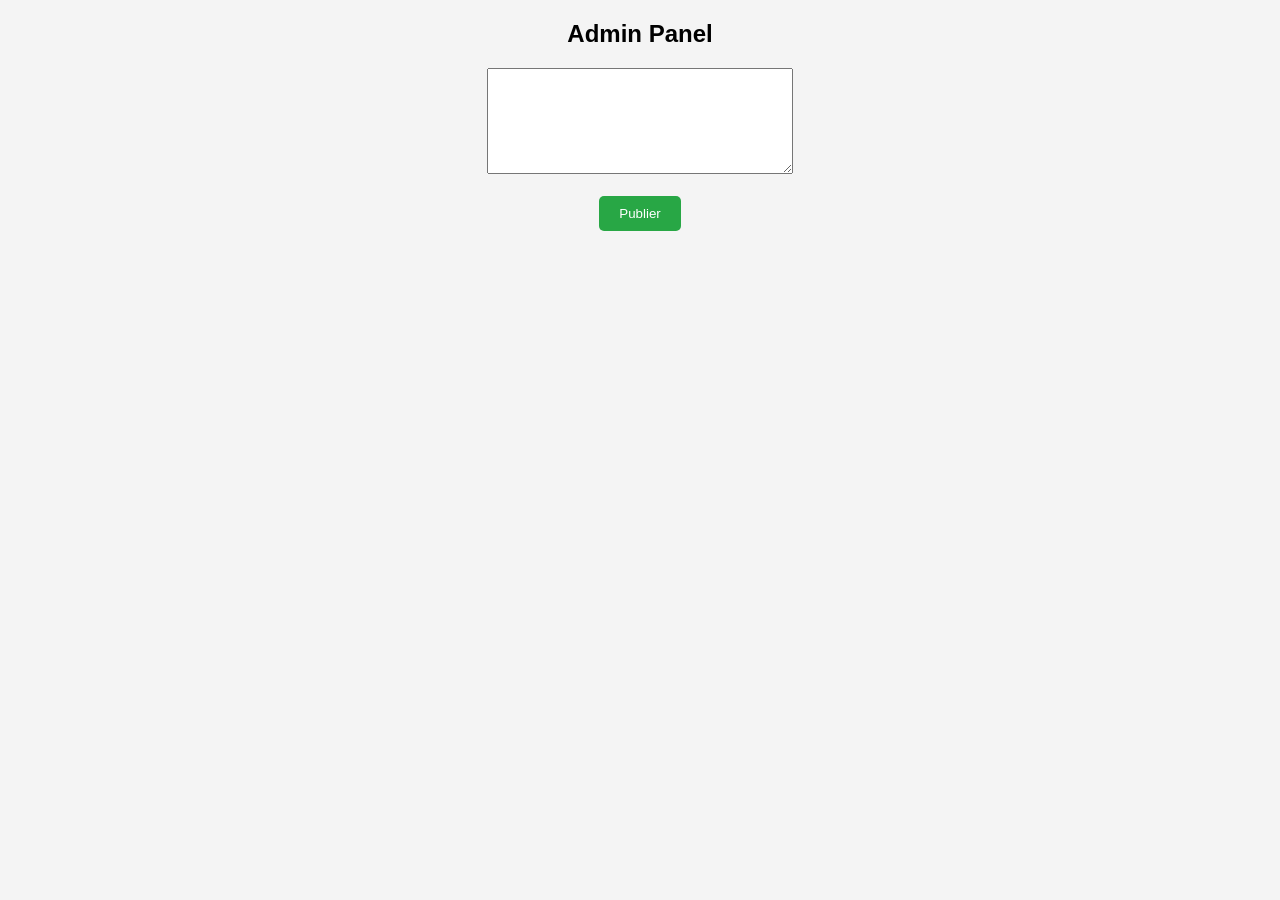
<file: index.html>
<!DOCTYPE html>
<html>
<head>
<meta charset="UTF-8">
<title>Admin Panel</title>

<style>

body{
font-family:Arial;
background:#f4f4f4;
text-align:center;
}

textarea{
width:300px;
height:100px;
}

button{
padding:10px 20px;
background:#28a745;
color:white;
border:none;
border-radius:5px;
}

</style>

</head>

<body>

<h2>Admin Panel</h2>

<textarea id="post"></textarea><br><br>

<button onclick="addPost()">Publier</button>

<script>

function addPost(){

let text=document.getElementById("post").value;

let posts=JSON.parse(localStorage.getItem("posts")) || [];

posts.push(text);

localStorage.setItem("posts",JSON.stringify(posts));

alert("Post added");

}

</script>

</body>
</html>
</file>
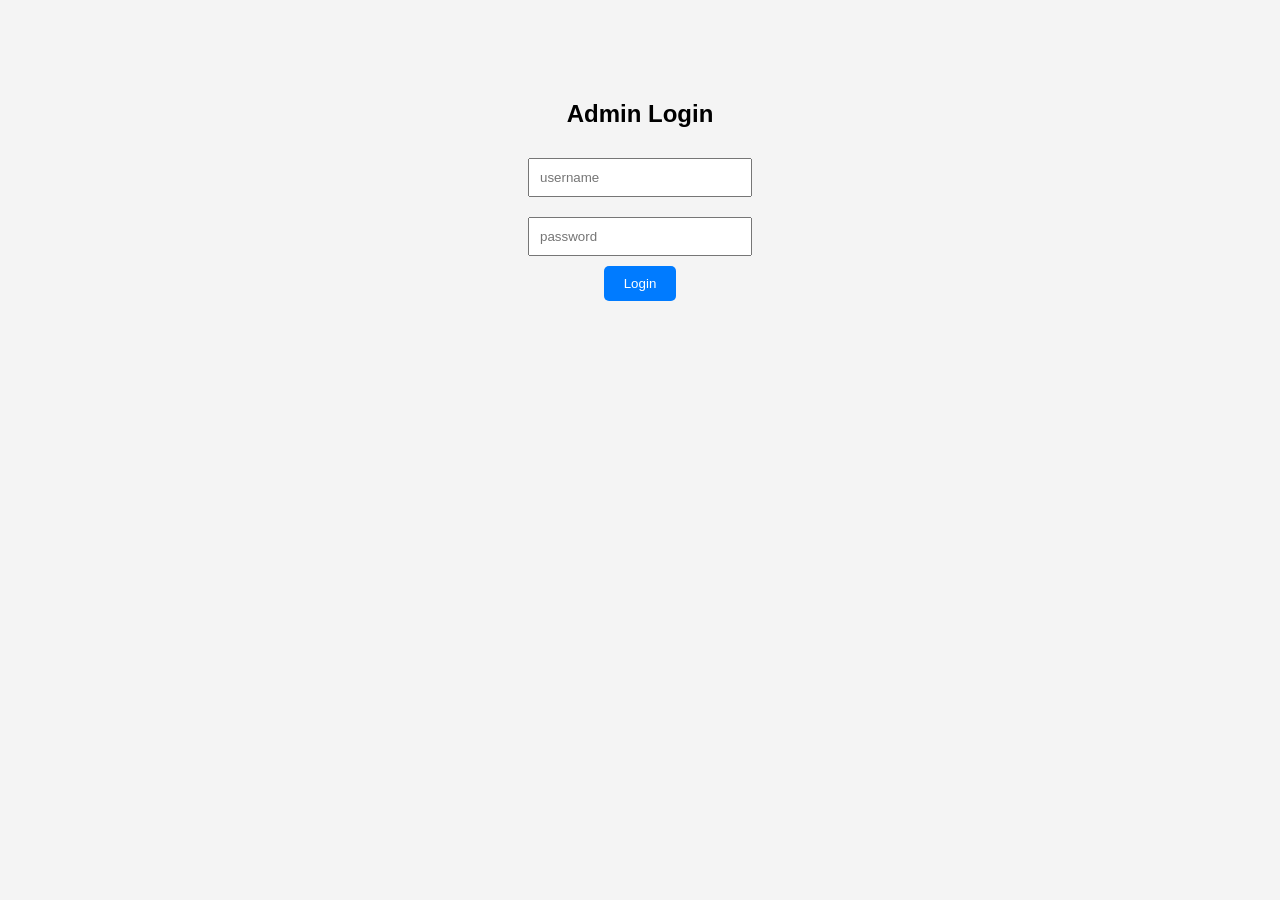
<file: login.html>
<!DOCTYPE html>
<html>
<head>
<meta charset="UTF-8">
<title>Admin Login</title>

<style>

body{
font-family:Arial;
background:#f4f4f4;
text-align:center;
margin-top:100px;
}

input{
padding:10px;
margin:10px;
width:200px;
}

button{
padding:10px 20px;
background:#007BFF;
color:white;
border:none;
border-radius:5px;
}

</style>

</head>

<body>

<h2>Admin Login</h2>

<input id="user" placeholder="username"><br>
<input id="pass" type="password" placeholder="password"><br>

<button onclick="login()">Login</button>

<script>

function login(){

let u=document.getElementById("user").value;

let p=document.getElementById("pass").value;

if(u==="admin" && p==="admin123456"){

window.location="index.html";

}else{

alert("Wrong login");

}

}

</script>

</body>
</html>
</file>
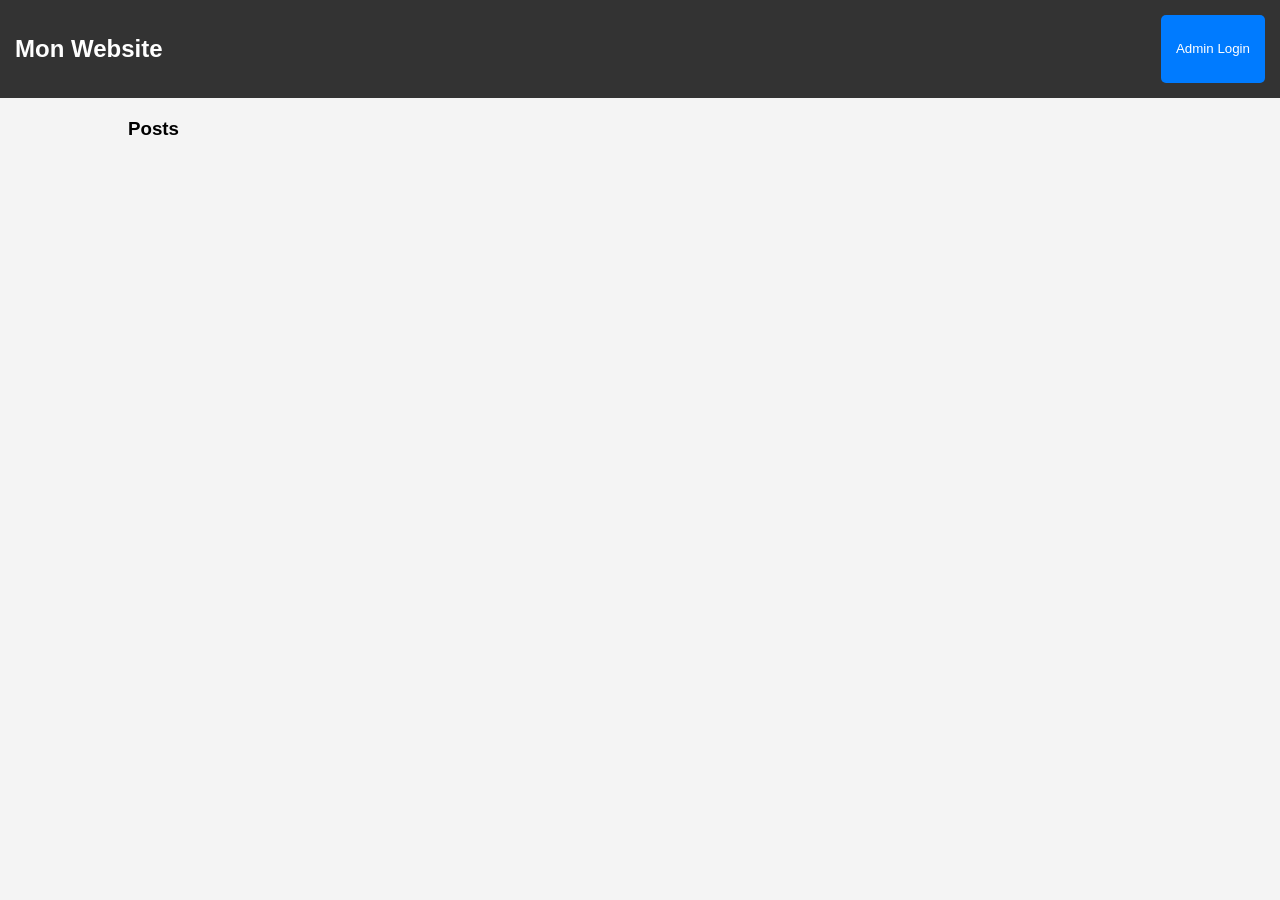
<file: page1.html>
<!DOCTYPE html>
<html>
<head>
<meta charset="UTF-8">
<title>Mon Site</title>

<style>
body{
font-family:Arial;
background:#f4f4f4;
margin:0;
}

header{
background:#333;
color:white;
padding:15px;
display:flex;
justify-content:space-between;
}

button{
padding:8px 15px;
background:#007BFF;
color:white;
border:none;
border-radius:5px;
cursor:pointer;
}

.container{
width:80%;
margin:auto;
margin-top:20px;
}

.post{
background:white;
padding:15px;
margin:10px 0;
border-radius:10px;
box-shadow:0 0 5px gray;
}

</style>
</head>

<body>

<header>
<h2>Mon Website</h2>

<button onclick="window.location='login.html'">
Admin Login
</button>

</header>

<div class="container">

<h3>Posts</h3>

<div id="posts"></div>

</div>

<script>

let posts = JSON.parse(localStorage.getItem("posts")) || [];

let container = document.getElementById("posts");

posts.forEach(p => {

let div = document.createElement("div");

div.className="post";

div.innerText=p;

container.appendChild(div);

});

</script>

</body>
</html>
</file>
